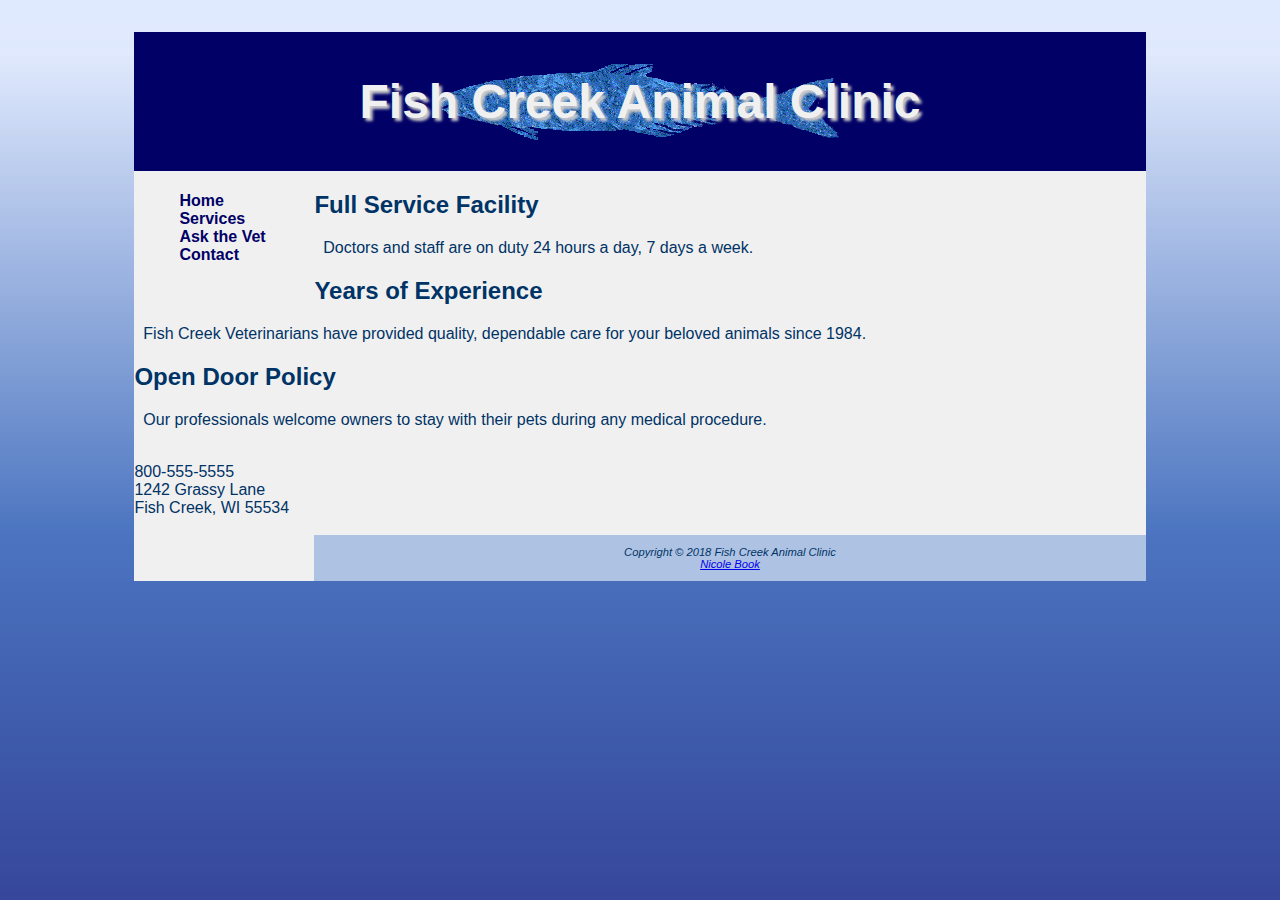
<file: index.html>
<!DOCTYPE html>
<html lang="en">
<head>
<meta name="viewport" content="width=device-width, initial-scale=1.0">
<title>Fish Creek Animal Clinic</title>
<meta charset="utf-8">
<link rel="stylesheet" href="fishcreek.css"> 
</head>
<body>
<div id="wrapper">
<h1>Fish Creek Animal Clinic</h1>
<nav>
	<ul>
	<li><a href="index.html">Home</a></li>
	<li><a href="services.html">Services</a></li>
	<li><a href="askvet.html"> Ask the Vet</a></li>
	<li><a href="contact.html">Contact</a></li>
	</ul>
</nav>
<main>
	<h2>Full Service Facility</h2>
	<p>&nbsp; Doctors and staff are on duty 24 hours a day, 7 days a week.</p>
	<h2>Years of Experience</h2>
	<p>&nbsp; Fish Creek Veterinarians have provided quality, dependable care for your beloved animals since 1984.</p>
	<h2>Open Door Policy</h2>
	<p>&nbsp; Our professionals welcome owners to stay with their pets during any medical procedure.</p>
<div>
	<a id="mobile" href="tel:800-555-5555">800-555-5555</a><br>
	<span id="desktop">800-555-5555</span><br>
	1242 Grassy Lane<br>
	Fish Creek, WI 55534<br><br>
</div>
</main>
<footer>
	Copyright &copy; 2018 Fish Creek Animal Clinic<br>
	<a href="mailto:S1471791@student.mcckc.edu">Nicole Book</a>
</footer>
</file>
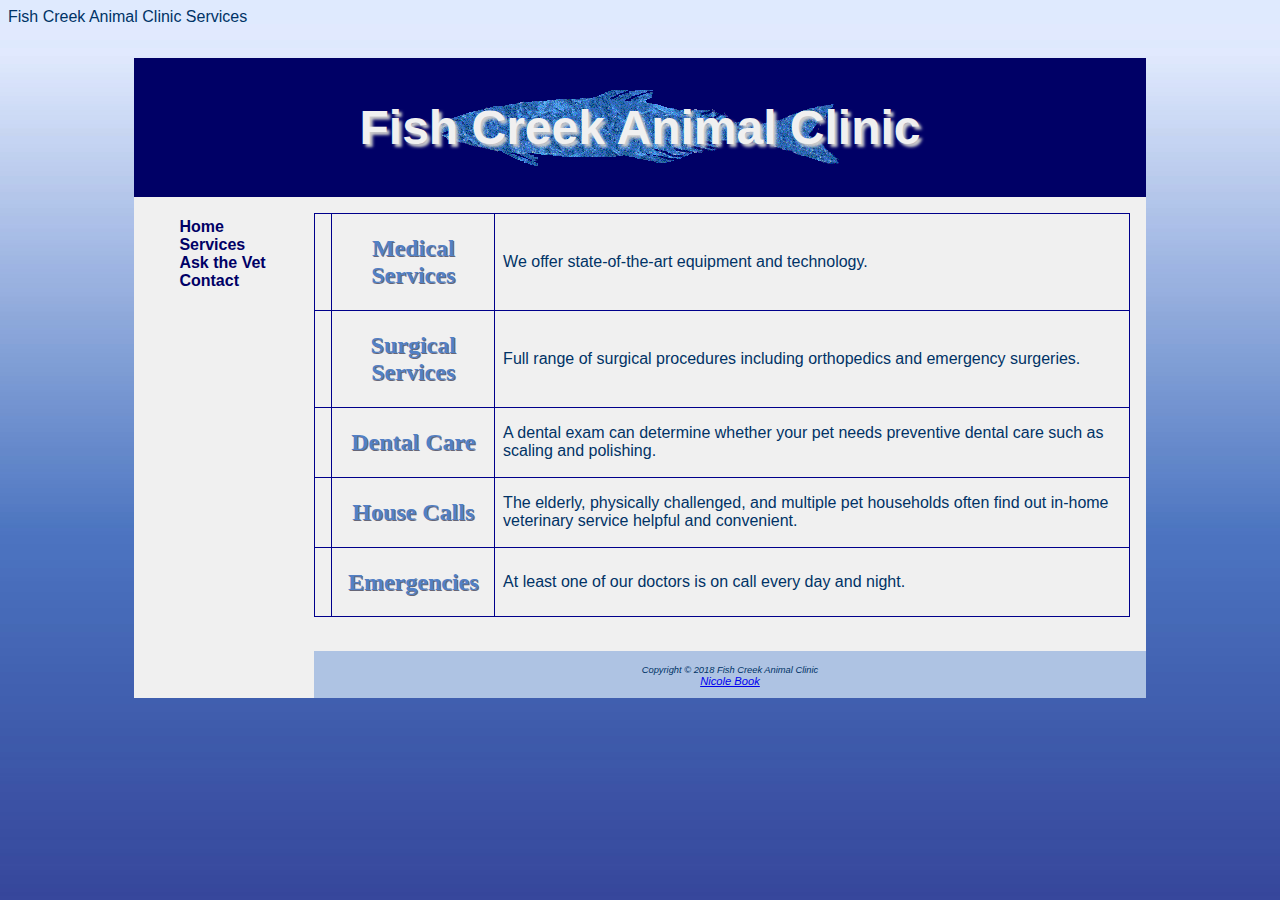
<file: services.html>
<!DOCTYPE html>
<html lang="en">

<meta name="viewport" content="width=device-width, initial-scale=1.0">
<header>Fish Creek Animal Clinic Services</header>
<meta charset="utf-8">
<link rel="stylesheet" href="fishcreek.css"> 

<body>
<div id="wrapper">
<h1>Fish Creek Animal Clinic</h1>
<nav>
	<ul>
	<li><a href="index.html">Home</a></li>
	<li><a href="services.html">Services</a></li>
	<li><a href="askvet.html"> Ask the Vet</a></li>
	<li><a href="contact.html">Contact</a></li>
	</ul>
</nav>
<main>
	<table>
	<tr>
	<td><th class="category"><h2>Medical Services</h2></td></th>
		<td>We offer state-of-the-art equipment and technology.</td>
	</tr>
	<tr>
	<td><th class="category"><h2>Surgical Services</h2></td></th>
		<td>Full range of surgical procedures including orthopedics and emergency surgeries.</td>
	</tr>
	<tr>
	<td><th class="category"><h2>Dental Care</h2></td></th>
		<td>A dental exam can determine whether your pet needs preventive dental care such as scaling and polishing.</td>
	</tr>
	<tr>
	<td><th class="category"><h2>House Calls</h2></td></th>
		<td>The elderly, physically challenged, and multiple pet households often find out in-home veterinary service helpful and convenient.</td>
	</tr>
	<tr>
	<td><th class="category"><h2>Emergencies</h2></td></th>
		<td>At least one of our doctors is on call every day and night.</td>
	</tr></table>
		
		<br>
</main>
<footer>

	<small><i>Copyright &copy; 2018 Fish Creek Animal Clinic</i></small><br>
	<a href="mailto:S1471791@student.mcckc.edu">Nicole Book</a>
</footer>
</file>
<file: fishcreek.css>
* { box-sizing: border-box; }
header, nav, main, footer { display: block; }

h1 { 
	background-color: #000066; 
	color: #F0F0F0; 
	background-image: url(bigfish.gif); 
	background-repeat: no-repeat;
	background-position: center;
	text-align: center;
	}
body { 
	background-color: #5280C5; 
	color: #003366; 
	font-family: Verdana, Arial, sans-serif; 
	background-image: url(gradientblue.jpg);
	}
table { margin: 1em; border: 2px #00008B; border-collapse: collapse; }
td, tr { padding: 0.5em; border: 1px solid #00008B; }
h1 { 
	line-height: 250%; 
	margin-bottom: 0;
	font-size: 3em; padding: 0.2em; text-shadow: 3px 3px 3px #CCCCCC;
}
nav { 
font-weight: bold; padding: 5px; float: left; width: 180px;}

nav ul {list-style-type: none;}
nav a {text-decoration: none; }
nav a:link { color: #000066; }
nav a:visited { color: #5280C5; }
nav a:hover { color: #3262A3; }
	}
main {
	margin-left: 180px; padding-left: 2em; padding-right: 2em; background-color: #FFFFFF; border: 1px solid #AEC3E3; 
	}
dt { 
	color: #5280C5; line-height: 1.1em; font-weight: bold; font-family: Times New Roman; 
	}
.category { 
	font-weight: bold; color: #5280C5; font-family: Georgia, "Times New Roman", serif; text-shadow: 1px 1px #667;
	}
footer { 
	font-size: .70em; font-style: italic; padding: 1em; margin-left: 180px; background-color: #AEC3E3; text-align: center;
	}
img { border-style: none; }
dt {font-weight: bold; font-size: 1.1em; color: #5280C5; font-family: Georgia, "Times New Roman", serif; }
#wrapper {
	min-width: 700px; margin-right: auto; margin-left: auto; background-color: #F0F0F0; width: 80%;
}
#mobile { display: none; }
#desktop { display: inline; }
@media only screen and (max-width: 1024px) {
	body { margin: 0; padding: 0; background-color: white; background-image: none; }
	#wrapper { width: auto; min-width: 0; margin: 0; }
	h1 { margin: 0; font-size: 1.8em; line-height: 200%; }
	nav { float: none; padding: 0; width: auto; }
	nav li { display: inline-block; }
	nav a { padding: 1em; font-size 1.2em; }
	nav ul { text-align: center; padding: 0; margin: 0; }
	main { font-size: 90%; margin: 0; padding-left: 2em; }
	footer { margin: 0; }
}	
@media only screen and (max-width: 768px) {
	header {background-image: url(lilfish.gif); }
	h1 { font-size: 1.5em; line-height: 120%; }
	nav a { display: block; padding: 0.2em; font-size: 1em; border-bottom: 1px solid #330000; }
	nav li { display: block; }
	nav ul { text-align: left; }
	main { padding: 1em; }
	.category { text-shadow: none; }
	#mobile { display: inline; }
	#desktop { display: none; }
}
</file>
